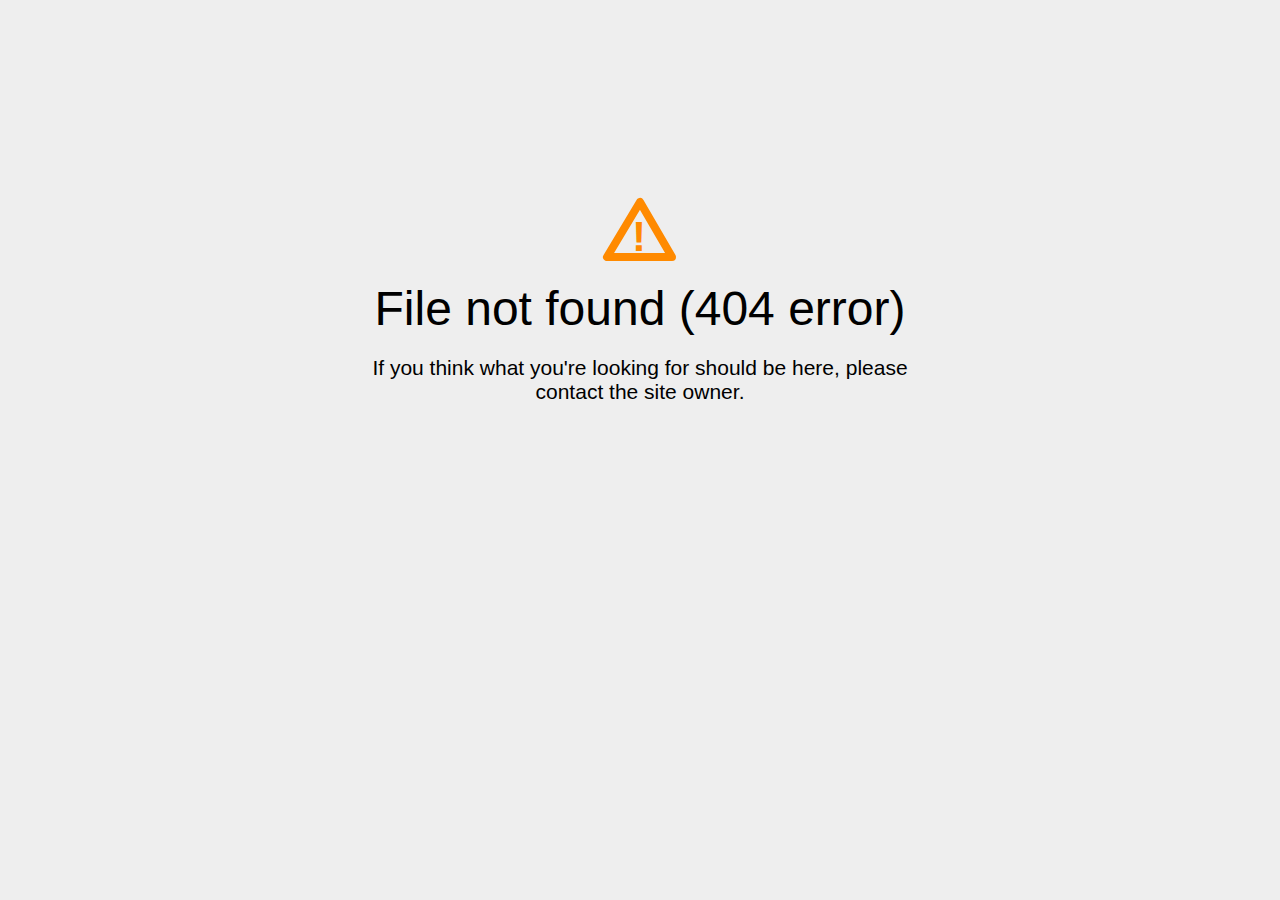
<file: pictures/jquery.html>
<!DOCTYPE html>
<html>

<!-- Mirrored from www.csc.lsu.edu/~qywang/iScaleCloud2015/pictures/jquery.htm by HTTrack Website Copier/3.x [XR&CO'2014], Wed, 25 May 2016 15:15:06 GMT -->
<head>
<title>File Not Found</title>
<meta http-equiv="content-type" content="text/html; charset=utf-8" >
<meta name="viewport" content="width=device-width, initial-scale=1.0">
<style type="text/css">
body {
  background-color: #eee;
}

body, h1, p {
  font-family: "Helvetica Neue", "Segoe UI", Segoe, Helvetica, Arial, "Lucida Grande", sans-serif;
  font-weight: normal;
  margin: 0;
  padding: 0;
  text-align: center;
}

.container {
  margin-left:  auto;
  margin-right:  auto;
  margin-top: 177px;
  max-width: 1170px;
  padding-right: 15px;
  padding-left: 15px;
}

.row:before, .row:after {
  display: table;
  content: " ";
}

.col-md-6 {
  width: 50%;
}

.col-md-push-3 {
  margin-left: 25%;
}

h1 {
  font-size: 48px;
  font-weight: 300;
  margin: 0 0 20px 0;
}

.lead {
  font-size: 21px;
  font-weight: 200;
  margin-bottom: 20px;
}

p {
  margin: 0 0 10px;
}

a {
  color: #3282e6;
  text-decoration: none;
}
</style>
</head>

<body>
<div class="container text-center" id="error">
  <svg height="100" width="100">
    <polygon points="50,25 17,80 82,80" stroke-linejoin="round" style="fill:none;stroke:#ff8a00;stroke-width:8" />
    <text x="42" y="74" fill="#ff8a00" font-family="sans-serif" font-weight="900" font-size="42px">!</text>
  </svg>
 <div class="row">
    <div class="col-md-12">
      <div class="main-icon text-warning"><span class="uxicon uxicon-alert"></span></div>
        <h1>File not found (404 error)</h1>
    </div>
  </div>
  <div class="row">
    <div class="col-md-6 col-md-push-3">
      <p class="lead">If you think what you're looking for should be here, please contact the site owner.</p>
    </div>
  </div>
</div>

</body>

<!-- Mirrored from www.csc.lsu.edu/~qywang/iScaleCloud2015/pictures/jquery.htm by HTTrack Website Copier/3.x [XR&CO'2014], Wed, 25 May 2016 15:15:06 GMT -->
</html>
</file>
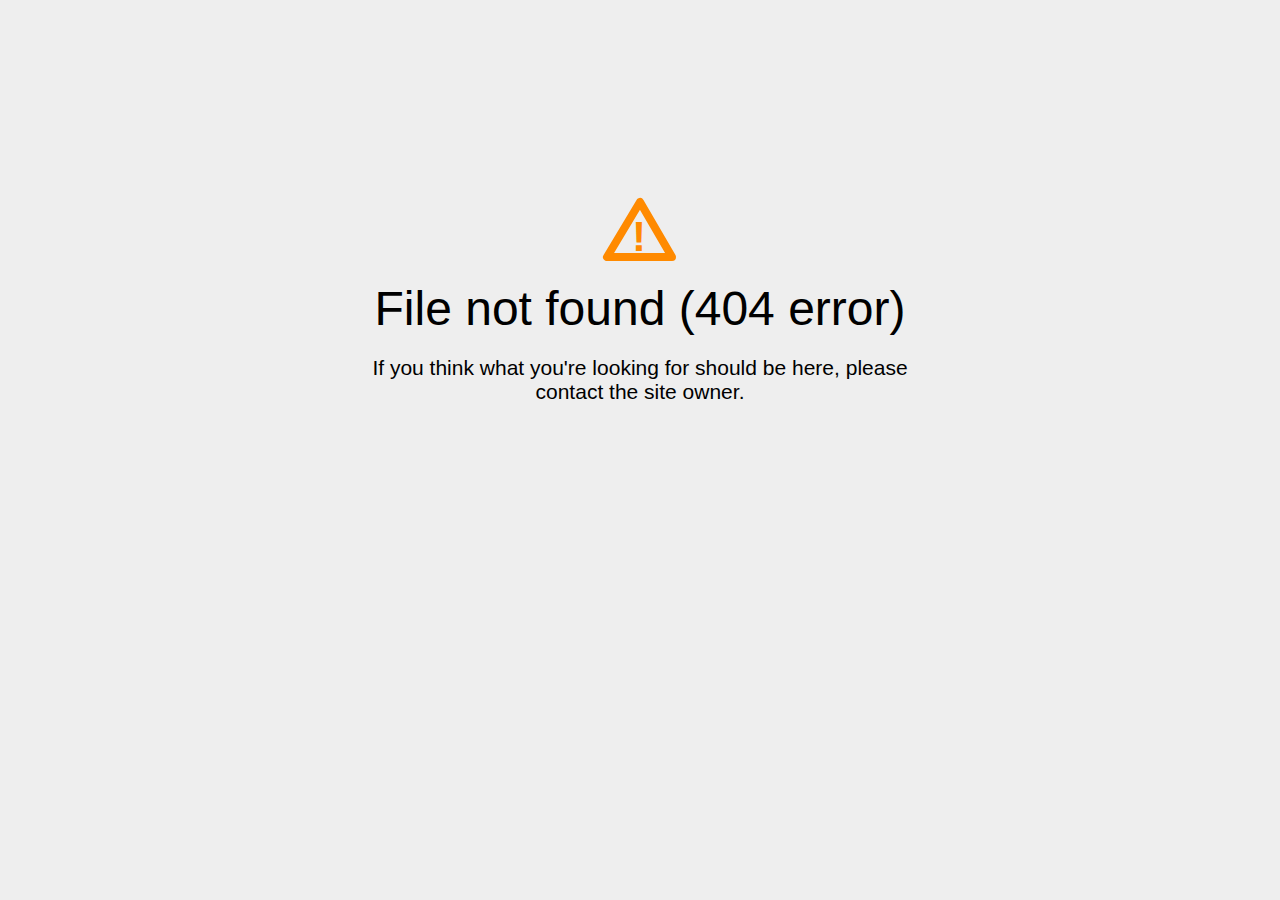
<file: pictures/jquery_002.html>
<!DOCTYPE html>
<html>

<!-- Mirrored from www.csc.lsu.edu/~qywang/iScaleCloud2015/pictures/jquery_002.htm by HTTrack Website Copier/3.x [XR&CO'2014], Wed, 25 May 2016 15:15:06 GMT -->
<head>
<title>File Not Found</title>
<meta http-equiv="content-type" content="text/html; charset=utf-8" >
<meta name="viewport" content="width=device-width, initial-scale=1.0">
<style type="text/css">
body {
  background-color: #eee;
}

body, h1, p {
  font-family: "Helvetica Neue", "Segoe UI", Segoe, Helvetica, Arial, "Lucida Grande", sans-serif;
  font-weight: normal;
  margin: 0;
  padding: 0;
  text-align: center;
}

.container {
  margin-left:  auto;
  margin-right:  auto;
  margin-top: 177px;
  max-width: 1170px;
  padding-right: 15px;
  padding-left: 15px;
}

.row:before, .row:after {
  display: table;
  content: " ";
}

.col-md-6 {
  width: 50%;
}

.col-md-push-3 {
  margin-left: 25%;
}

h1 {
  font-size: 48px;
  font-weight: 300;
  margin: 0 0 20px 0;
}

.lead {
  font-size: 21px;
  font-weight: 200;
  margin-bottom: 20px;
}

p {
  margin: 0 0 10px;
}

a {
  color: #3282e6;
  text-decoration: none;
}
</style>
</head>

<body>
<div class="container text-center" id="error">
  <svg height="100" width="100">
    <polygon points="50,25 17,80 82,80" stroke-linejoin="round" style="fill:none;stroke:#ff8a00;stroke-width:8" />
    <text x="42" y="74" fill="#ff8a00" font-family="sans-serif" font-weight="900" font-size="42px">!</text>
  </svg>
 <div class="row">
    <div class="col-md-12">
      <div class="main-icon text-warning"><span class="uxicon uxicon-alert"></span></div>
        <h1>File not found (404 error)</h1>
    </div>
  </div>
  <div class="row">
    <div class="col-md-6 col-md-push-3">
      <p class="lead">If you think what you're looking for should be here, please contact the site owner.</p>
    </div>
  </div>
</div>

</body>

<!-- Mirrored from www.csc.lsu.edu/~qywang/iScaleCloud2015/pictures/jquery_002.htm by HTTrack Website Copier/3.x [XR&CO'2014], Wed, 25 May 2016 15:15:06 GMT -->
</html>
</file>
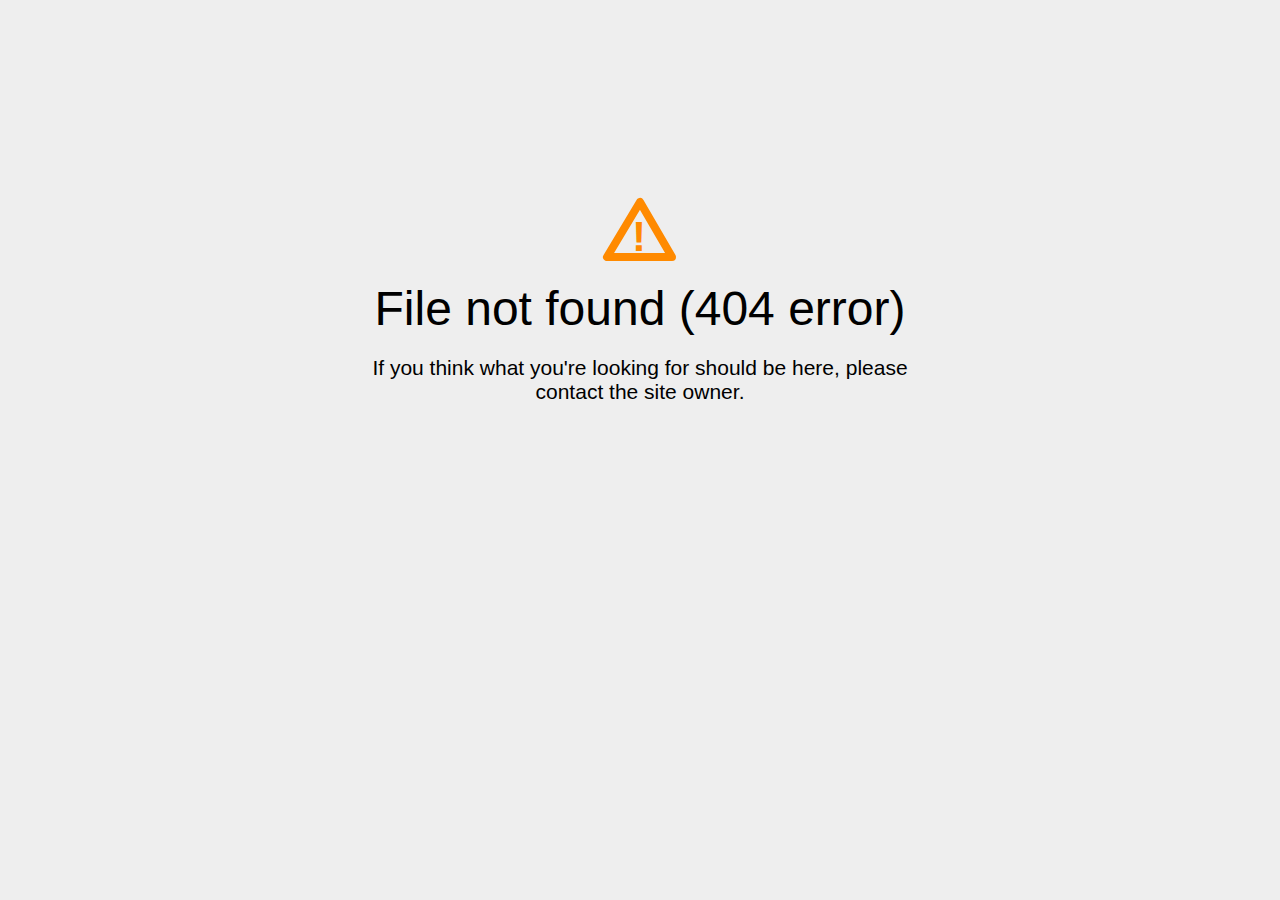
<file: pictures/screen.html>
<!DOCTYPE html>
<html>

<!-- Mirrored from www.csc.lsu.edu/~qywang/iScaleCloud2015/pictures/screen.htm by HTTrack Website Copier/3.x [XR&CO'2014], Wed, 25 May 2016 15:15:06 GMT -->
<head>
<title>File Not Found</title>
<meta http-equiv="content-type" content="text/html; charset=utf-8" >
<meta name="viewport" content="width=device-width, initial-scale=1.0">
<style type="text/css">
body {
  background-color: #eee;
}

body, h1, p {
  font-family: "Helvetica Neue", "Segoe UI", Segoe, Helvetica, Arial, "Lucida Grande", sans-serif;
  font-weight: normal;
  margin: 0;
  padding: 0;
  text-align: center;
}

.container {
  margin-left:  auto;
  margin-right:  auto;
  margin-top: 177px;
  max-width: 1170px;
  padding-right: 15px;
  padding-left: 15px;
}

.row:before, .row:after {
  display: table;
  content: " ";
}

.col-md-6 {
  width: 50%;
}

.col-md-push-3 {
  margin-left: 25%;
}

h1 {
  font-size: 48px;
  font-weight: 300;
  margin: 0 0 20px 0;
}

.lead {
  font-size: 21px;
  font-weight: 200;
  margin-bottom: 20px;
}

p {
  margin: 0 0 10px;
}

a {
  color: #3282e6;
  text-decoration: none;
}
</style>
</head>

<body>
<div class="container text-center" id="error">
  <svg height="100" width="100">
    <polygon points="50,25 17,80 82,80" stroke-linejoin="round" style="fill:none;stroke:#ff8a00;stroke-width:8" />
    <text x="42" y="74" fill="#ff8a00" font-family="sans-serif" font-weight="900" font-size="42px">!</text>
  </svg>
 <div class="row">
    <div class="col-md-12">
      <div class="main-icon text-warning"><span class="uxicon uxicon-alert"></span></div>
        <h1>File not found (404 error)</h1>
    </div>
  </div>
  <div class="row">
    <div class="col-md-6 col-md-push-3">
      <p class="lead">If you think what you're looking for should be here, please contact the site owner.</p>
    </div>
  </div>
</div>

</body>

<!-- Mirrored from www.csc.lsu.edu/~qywang/iScaleCloud2015/pictures/screen.htm by HTTrack Website Copier/3.x [XR&CO'2014], Wed, 25 May 2016 15:15:06 GMT -->
</html>
</file>
